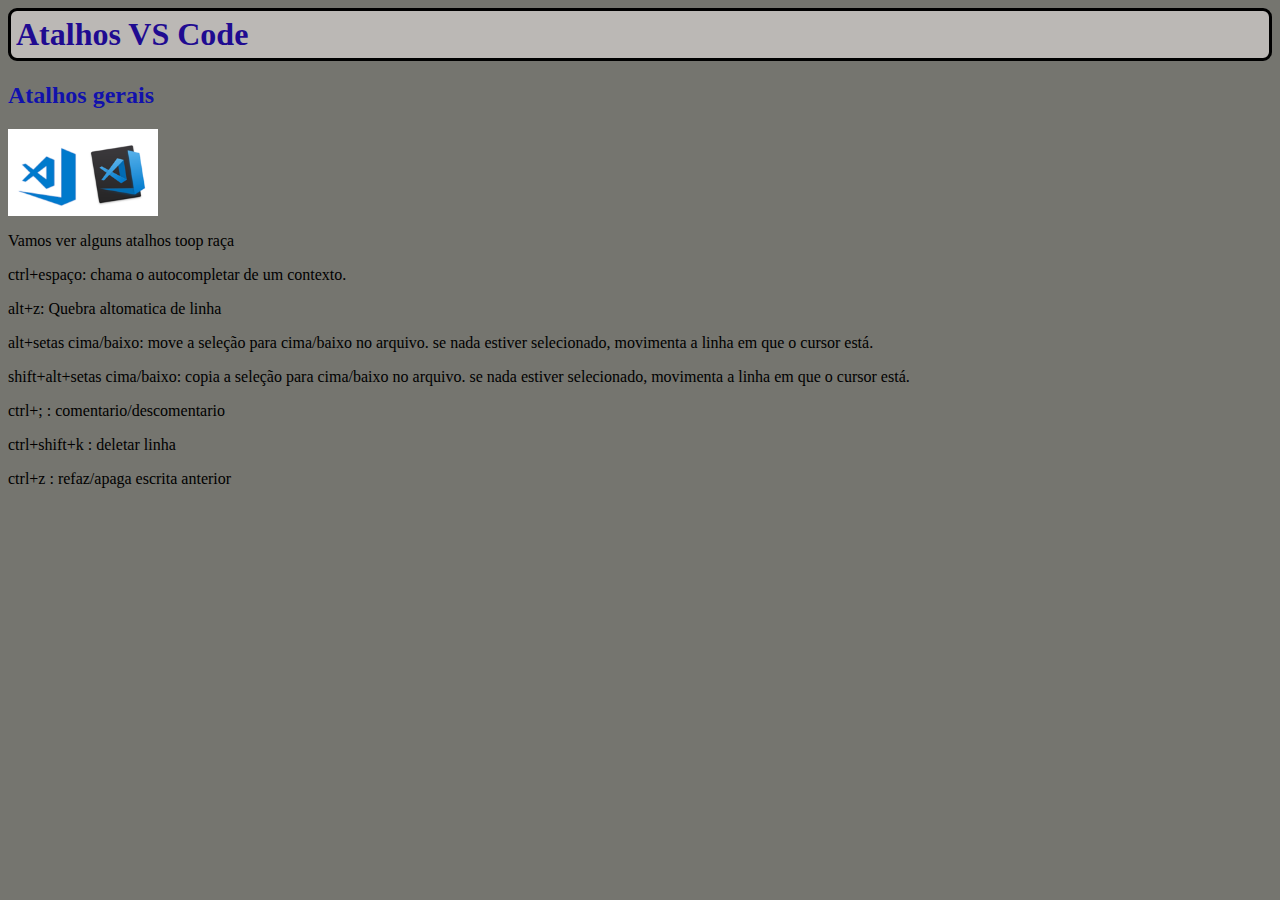
<file: javascript/front/index.html>
<html>
<head>
<link rel="stylesheet" href="style.css">

</head>
<body>
    <h1>Atalhos VS Code</h1>
    <h2>Atalhos gerais</h2>
    
    <img src="blueicon.png" alt="">

    
<p>Vamos ver alguns atalhos toop raça</p>
<p>ctrl+espaço: chama o autocompletar de um contexto.</p>
<p>alt+z: Quebra altomatica de linha </p>
<p>alt+setas cima/baixo: move a seleção para cima/baixo no arquivo. se nada estiver selecionado, movimenta a linha em que o cursor está.</p>
<p>shift+alt+setas cima/baixo: copia a seleção para cima/baixo no arquivo. se nada estiver selecionado, movimenta a linha em que o cursor está.</p>
<p>ctrl+; : comentario/descomentario</p>
<p>ctrl+shift+k : deletar linha</p>
<p>ctrl+z : refaz/apaga escrita anterior</p>    

<script src="script.js"></script>
</body>
</html>
</file>
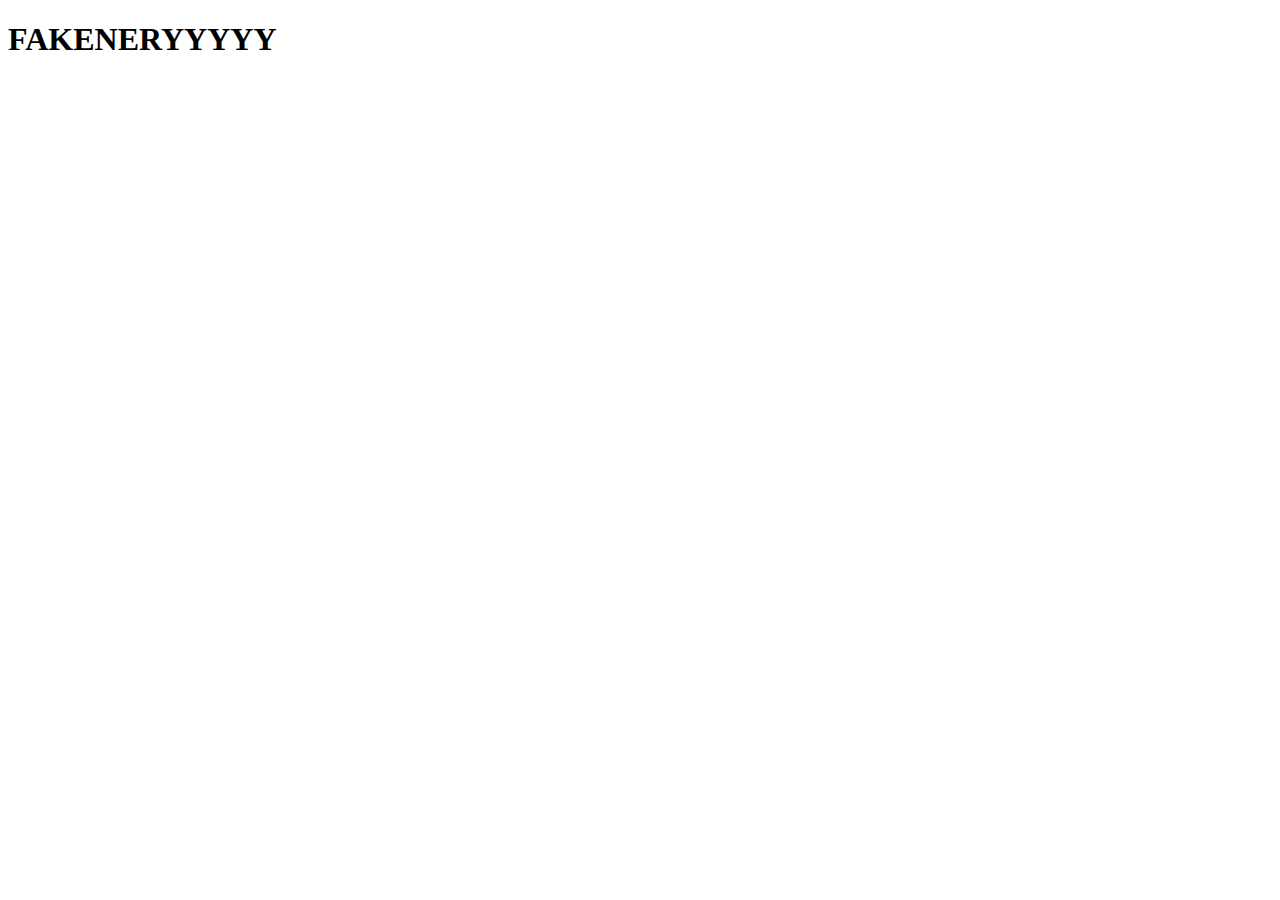
<file: javascript/front/01-js-HTML/index.html>
<!DOCTYPE html>
<html lang="pt-br">
<head>
    <meta charset="UTF-8">
    <meta name="viewport" content="width=device-width, initial-scale=1.0">
    <title>^~^</title>
</head>
<body>
    <h1>
        FAKENERYYYYY
    </h1>
    <script src="script.js"> </script>
</body>
</html>
</file>
<file: javascript/front/style.css>
h1 {
    color: rgb(31, 11, 145);
    background-color: rgb(187, 184, 181);
    padding: 5;
    border-radius: 9px;
    border: 3px solid #000;}


    
h1:hover {background-color: #fff;border: 2px solid #000;}
h2 {color: rgb(17, 17, 172)}
img {width: 150px;}
body {background-color:rgb(117, 117, 111);}
</file>
